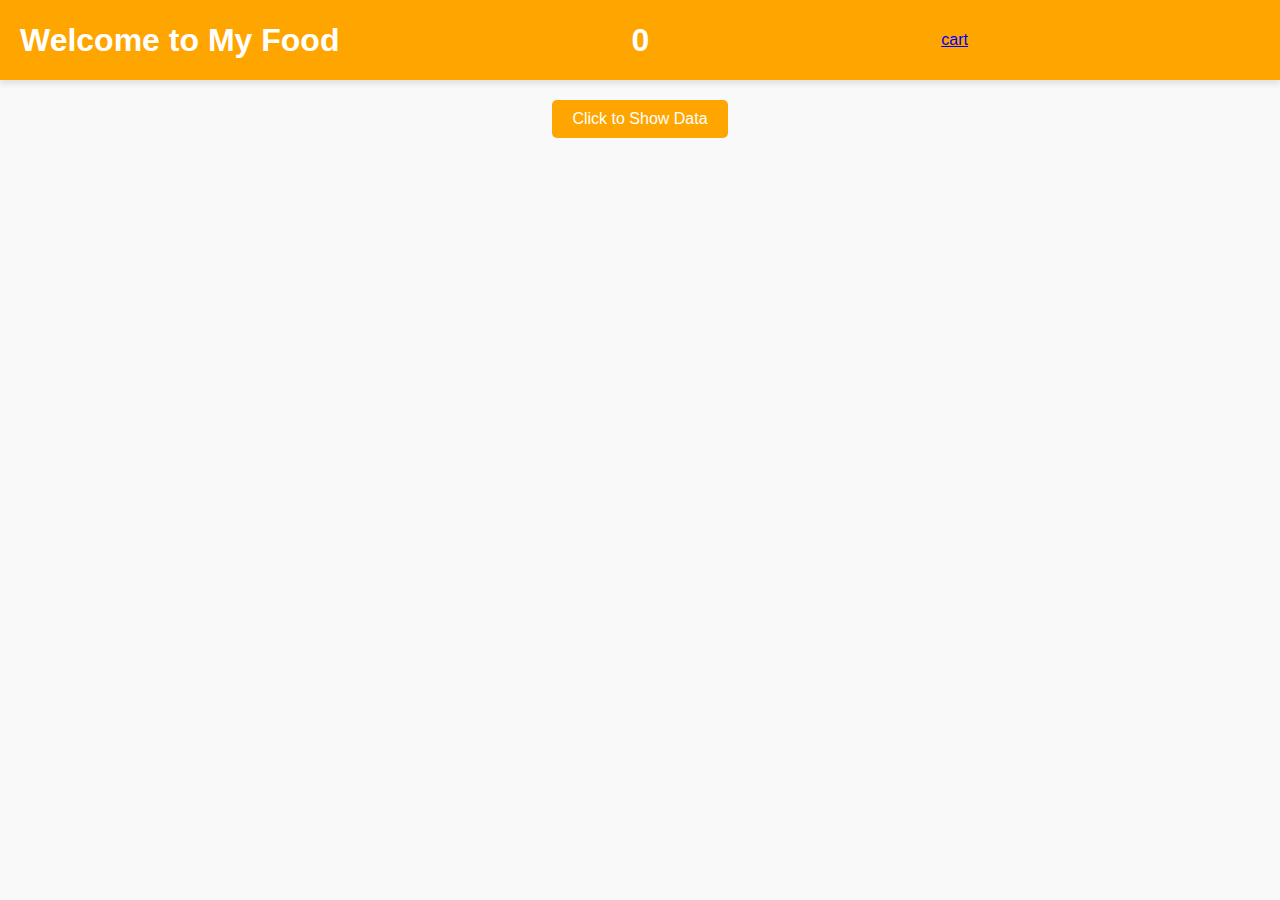
<file: index.html>
<!DOCTYPE html>
<html lang="en">
<head>
    <head>
    <meta charset="UTF-8">
    <meta name="viewport" content="width=device-width, initial-scale=1.0">
    <link rel="stylesheet" href="./css/style.css">
    <title>Food App</title>
</head>
<body>
    <div class="navbar">
        <div><h1>Welcome to My Food</h1></div>
        <div id="count" ><h1>0</h1></div>
        <div ><a href="./cartpage.html">cart</a></div>
        

        <div id=""></div>
        

    </div>
    <div class="content">
        <button class="btn" onclick="display()">Click to Show Data</button>
        <div id="givedata" ></div>
    </div>
      
    <div id="cartdata"></div>
    <div id="totalbill"></div>
    
    
    <script src="./data.js"></script>
    <script src="./show.js"></script>

    
    
</body>
</html>
</file>
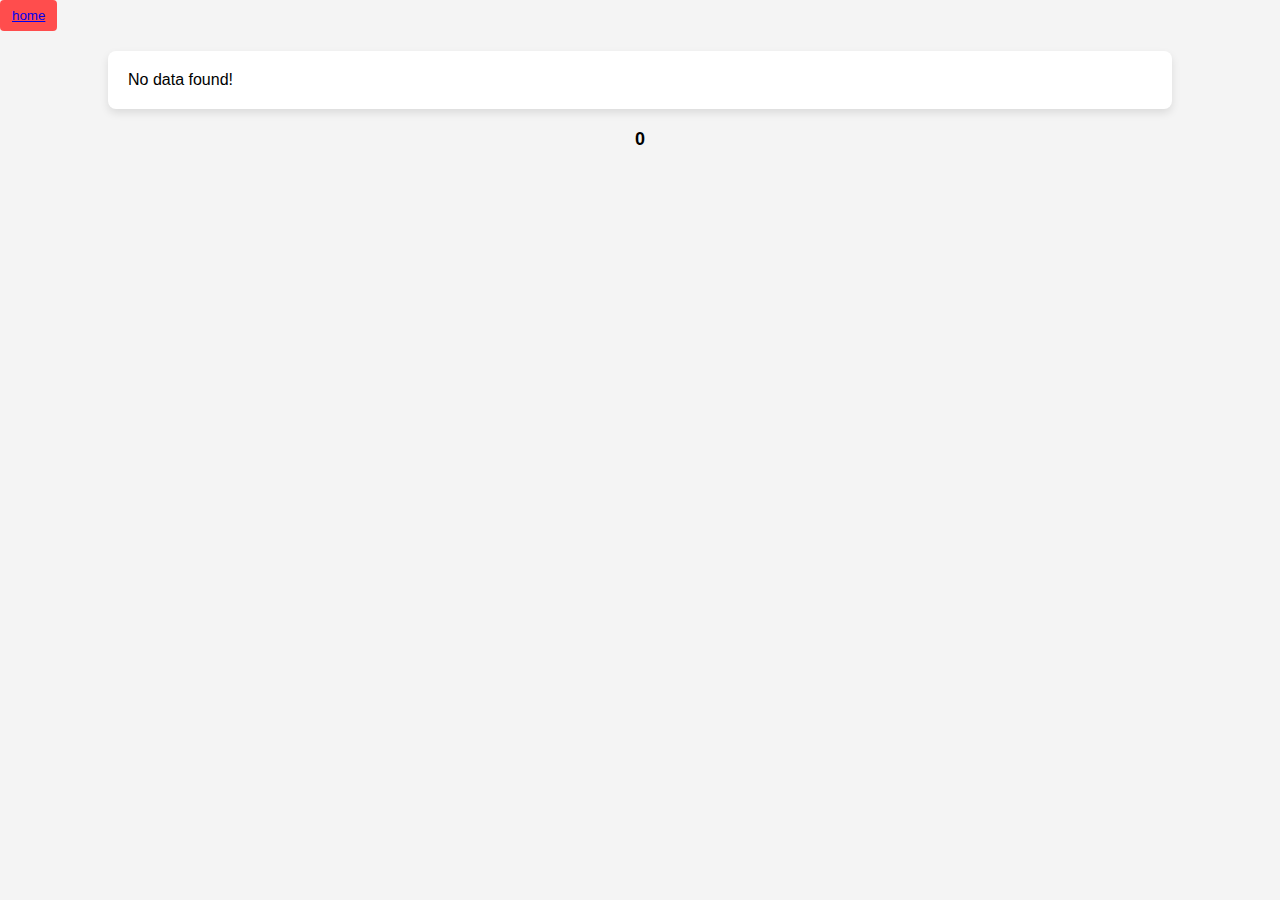
<file: cartpage.html>
<!DOCTYPE html>
<html lang="en">
<head>
    <meta charset="UTF-8">
    <meta name="viewport" content="width=device-width, initial-scale=1.0">
    <link rel="stylesheet" href="./css/cart.css">
    
    <title>Document</title>
</head>
<body>

    <button ><a href="./index.html">home</a></button>
    <div id="cart">
               

        <div id="displayData"></div>


    </div>
<div id="total"></div>

   <script src="./cartpage.js"></script>
    
       
</body>
</html>
</file>
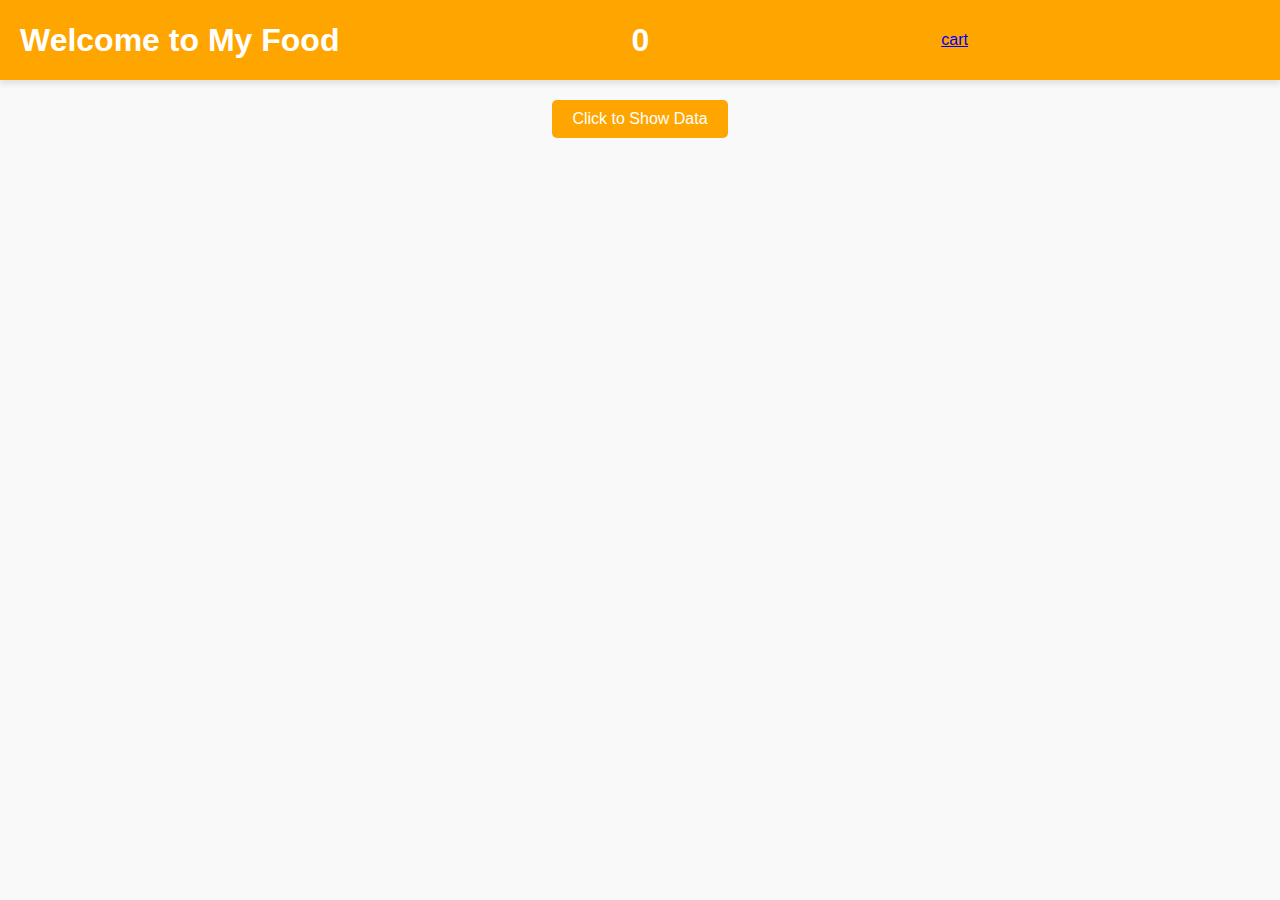
<file: show.html>
<!DOCTYPE html>
<html lang="en">
<head>
    <meta charset="UTF-8">
    <meta name="viewport" content="width=device-width, initial-scale=1.0">
    <link rel="stylesheet" href="./css/style.css">
    <title>Food App</title>
</head>
<body>
    <div class="navbar">
        <div><h1>Welcome to My Food</h1></div>
        <div id="count" ><h1>0</h1></div>
        <div ><a href="./cartpage.html">cart</a></div>
        

        <div id=""></div>
        

    </div>
    <div class="content">
        <button class="btn" onclick="display()">Click to Show Data</button>
        <div id="givedata" ></div>
    </div>
      
    <div id="cartdata"></div>
    <div id="totalbill"></div>
    
    
    <script src="./data.js"></script>
    <script src="./show.js"></script>

    
    
</body>
</html>
</file>
<file: css/style.css>
* {
    padding: 0;
    margin: 0;
    box-sizing: border-box;
    font-family: Arial, sans-serif;
}

body {
    background-color: #f9f9f9;
    color: #333;
}

.navbar {
    display: flex;
    align-items: center;
    justify-content: space-between;
    background-color: orange;
    color: white;
    height: 80px;
    padding: 0 20px;
    box-shadow: 0 4px 6px rgba(0, 0, 0, 0.1);
}

.navbar h1 {
    margin: 0;
}

.content {
    padding: 20px;
    text-align: center;
}

.btn {
    padding: 10px 20px;
    background-color: orange;
    color: white;
    border: none;
    border-radius: 5px;
    cursor: pointer;
    font-size: 16px;
    margin-bottom: 20px;
    transition: background-color 0.3s;
}

.btn:hover {
    background-color: darkorange;
}

.data-container {
    display: grid;
    grid-template-columns: repeat(auto-fit, minmax(250px, 1fr));
    gap: 20px;
    margin-top: 20px;
    padding: 20px;
}

.data-card {
    background-color: white;
    border: 1px solid #ddd;
    border-radius: 10px;
    padding: 20px;
    box-shadow: 0 2px 4px rgba(0, 0, 0, 0.1);
    text-align: left;
    transition: transform 0.3s, box-shadow 0.3s;
}

.data-card:hover {
    transform: translateY(-5px);
    box-shadow: 0 6px 10px rgba(0, 0, 0, 0.15);
}

.data-card h2 {
    font-size: 18px;
    margin-bottom: 10px;
}

.data-card p {
    font-size: 16px;
    margin: 0;
}
</file>
<file: css/cart.css>
body {
    font-family: Arial, sans-serif;
    margin: 0;
    padding: 0;
    background-color: #f4f4f4;
}
#displayData {
    margin: 20px auto;
    width: 80%;
    background: #ffffff;
    border-radius: 8px;
    box-shadow: 0 4px 8px rgba(0, 0, 0, 0.1);
    padding: 20px;
}
table {
    width: 100%;
    border-collapse: collapse;
    margin-top: 20px;
}
th, td {
    text-align: left;
    padding: 10px;
    border: 1px solid #ddd;
}
th {
    background-color: #4CAF50;
    color: white;
}
tr:nth-child(even) {
    background-color: #f2f2f2;
}
tr:hover {
    background-color: #ddd;
}
button {
    background-color: #ff4d4d;
    color: white;
    border: none;
    padding: 8px 12px;
    border-radius: 4px;
    cursor: pointer;
}
button:hover {
    background-color: #e60000;
}
#total {
    text-align: center;
    font-size: 18px;
    font-weight: bold;
    margin-top: 20px;
}

.quantity-select {
    padding: 5px;
    font-size: 1rem;
    border: 1px solid #ccc;
    border-radius: 4px;
    margin-right: 15px;
    cursor: pointer;
}
</file>
